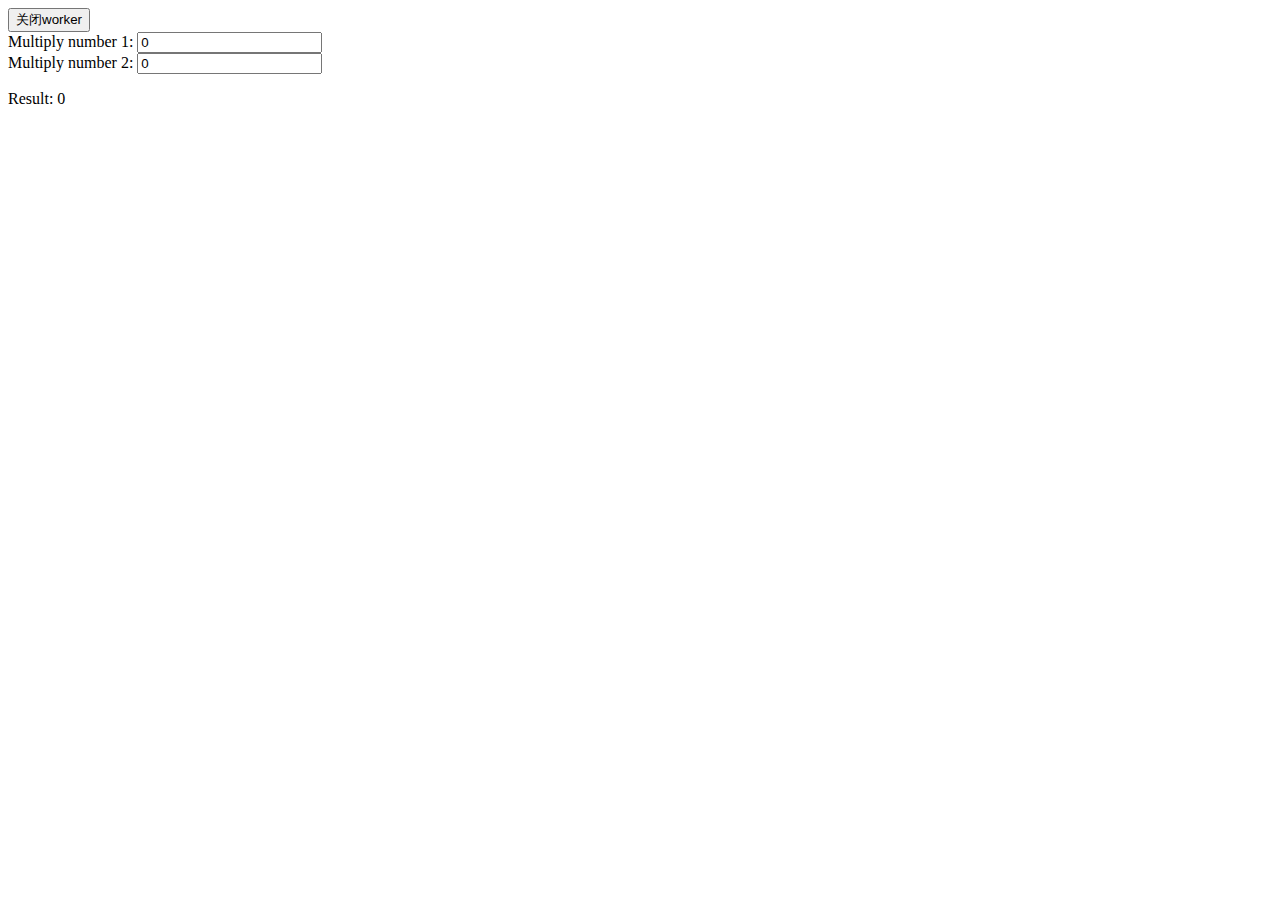
<file: 01-基本使用方法/index.html>
<!DOCTYPE html>
<html lang="en">
<head>
    <meta charset="utf-8">
    <meta http-equiv="X-UA-Compatible" content="IE=edge,chrome=1">
    <meta name="viewport" content="width=device-width">

    <title>Web Workers basic example</title>

<!--    <link rel="stylesheet" href="style.css">-->
    <!--[if lt IE 9]>
    <script src="//html5shiv.googlecode.com/svn/trunk/html5.js"></script>
    <![endif]-->
</head>

<body>
<!--<h1>Web<br>Workers<br>basic<br>example</h1>-->
<!---->
<div class="controls" tabindex="0">
    <form>
        <button id="close">关闭worker</button>
        <div>
            <label for="number1">Multiply number 1: </label>
            <input type="text" id="number1" value="0">
        </div>
        <div>
            <label for="number2">Multiply number 2: </label>
            <input type="text" id="number2" value="0">
        </div>
    </form>

    <p class="result">Result: 0</p>
</div>
<script>

    const first = document.querySelector('#number1');
    const second = document.querySelector('#number2');
    const close = document.querySelector('#close');

    const result = document.querySelector('.result');
    let myWorker;

    if (window.Worker) {
        myWorker = new Worker("worker.js", { name: '123'});

        const inputChange = () => {
            myWorker.postMessage([first.value, second.value]);
            console.log('Message posted to worker');
        };

        const receiveMsg = (e) => {
            result.textContent = e.data;
            console.log('Message received from worker');
        };

        const receiveErr = function(e){
            console.log(e);
        };

        const closeWorker = () => {
            console.log('close');
            first.removeEventListener('input', inputChange);
            second.removeEventListener('input', inputChange);
            myWorker.terminate();
            myWorker.onmessage = undefined;
            myWorker.onerror = undefined;
            myWorker  = undefined;

        };

        first.addEventListener('input', inputChange);
        second.addEventListener('input', inputChange);

        myWorker.onmessage = receiveMsg;
        myWorker.onerror = receiveErr;

        // close.addEventListener('click', closeWorker);
        setTimeout(closeWorker, 10000);
    } else {
        console.log('Your browser doesn\'t support web workers.');
    }

</script>
</body>
</html>
</file>
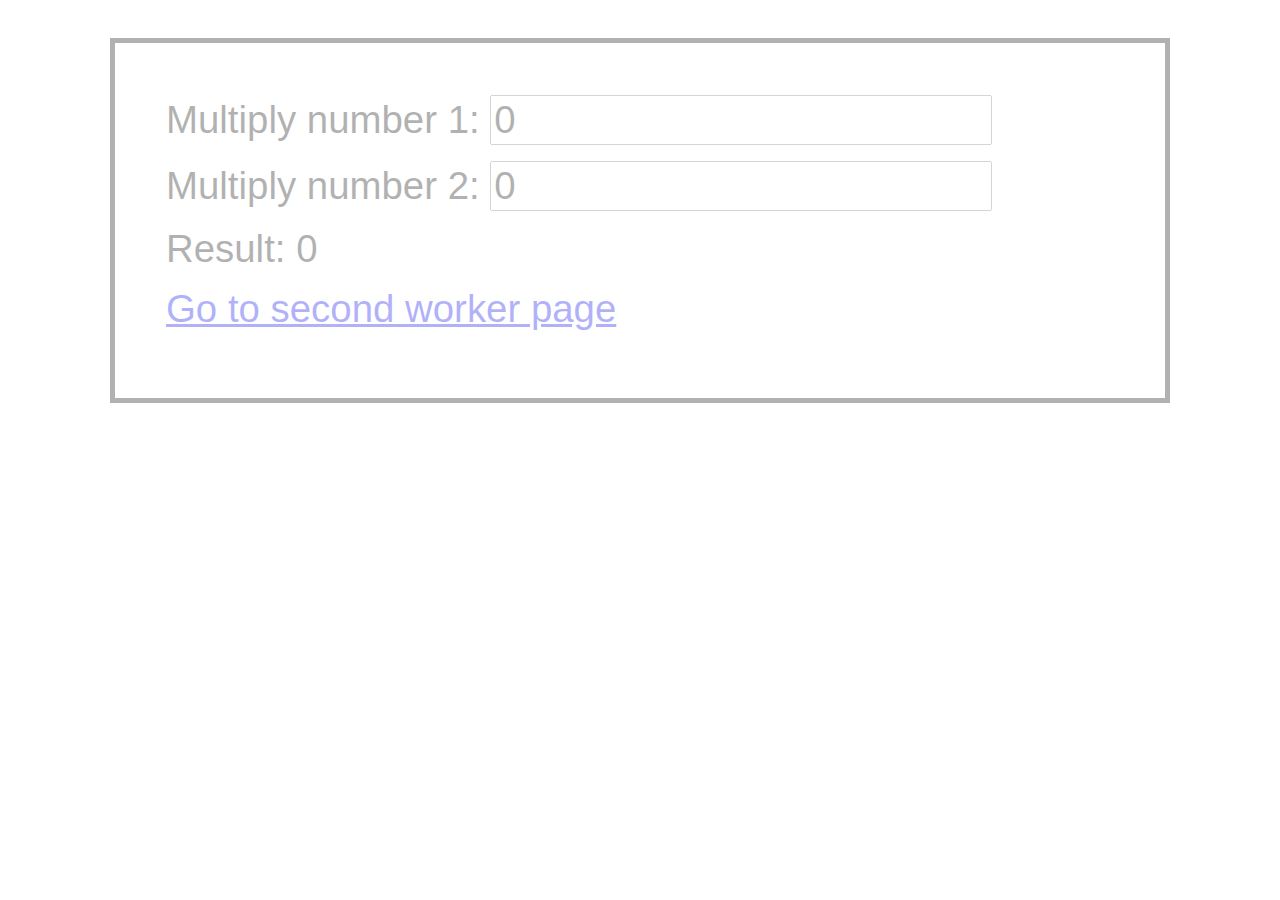
<file: 04-sharedWorker/index.html>
<!DOCTYPE html>
<html>
  <head>
    <meta charset="utf-8">
    <meta http-equiv="X-UA-Compatible" content="IE=edge,chrome=1">
    <meta name="viewport" content="width=device-width">

    <title>Shared Workers basic example</title>

    <link rel="stylesheet" href="style.css">
    <!--[if lt IE 9]>
      <script src="//html5shiv.googlecode.com/svn/trunk/html5.js"></script>
    <![endif]-->
  </head>

  <body>
<!--    <h1>Shared<br>Workers<br>basic<br>example</h1>-->

    <div class="controls" tabindex="0">

    <form>
      <div>
        <label for="number1">Multiply number 1: </label>
        <input type="text" id="number1" value="0">
      </div>
      <div>
        <label for="number2">Multiply number 2: </label>
        <input type="text" id="number2" value="0">
      </div>
    </form>

    <p class="result1">Result: 0</p>

    <p><a href="index2.html" target="_blank">Go to second worker page</a></p>

    </div>

    <script>
      var first = document.querySelector('#number1');
      var second = document.querySelector('#number2');

      var result1 = document.querySelector('.result1');

      if (!!window.SharedWorker) {
        var myWorker = new SharedWorker("worker.js");

        first.onchange = function() {
          myWorker.port.postMessage([first.value, second.value]);
          console.log('Message posted to worker');
        }

        second.onchange = function() {
          myWorker.port.postMessage([first.value, second.value]);
          console.log('Message posted to worker');
        }

        myWorker.port.onmessage = function(e) {
            console.log(e);
          result1.textContent = e.data;
          console.log('Message received from worker');
        }

          // myWorker.port.addEventListener('message', function(e) {
          //     result1.textContent = e.data;
          //     console.log('Message received from worker');
          // });
          // myWorker.port.start();
      }
    </script>
    <script src="nosubmit.js"></script>
  </body>
</html>
</file>
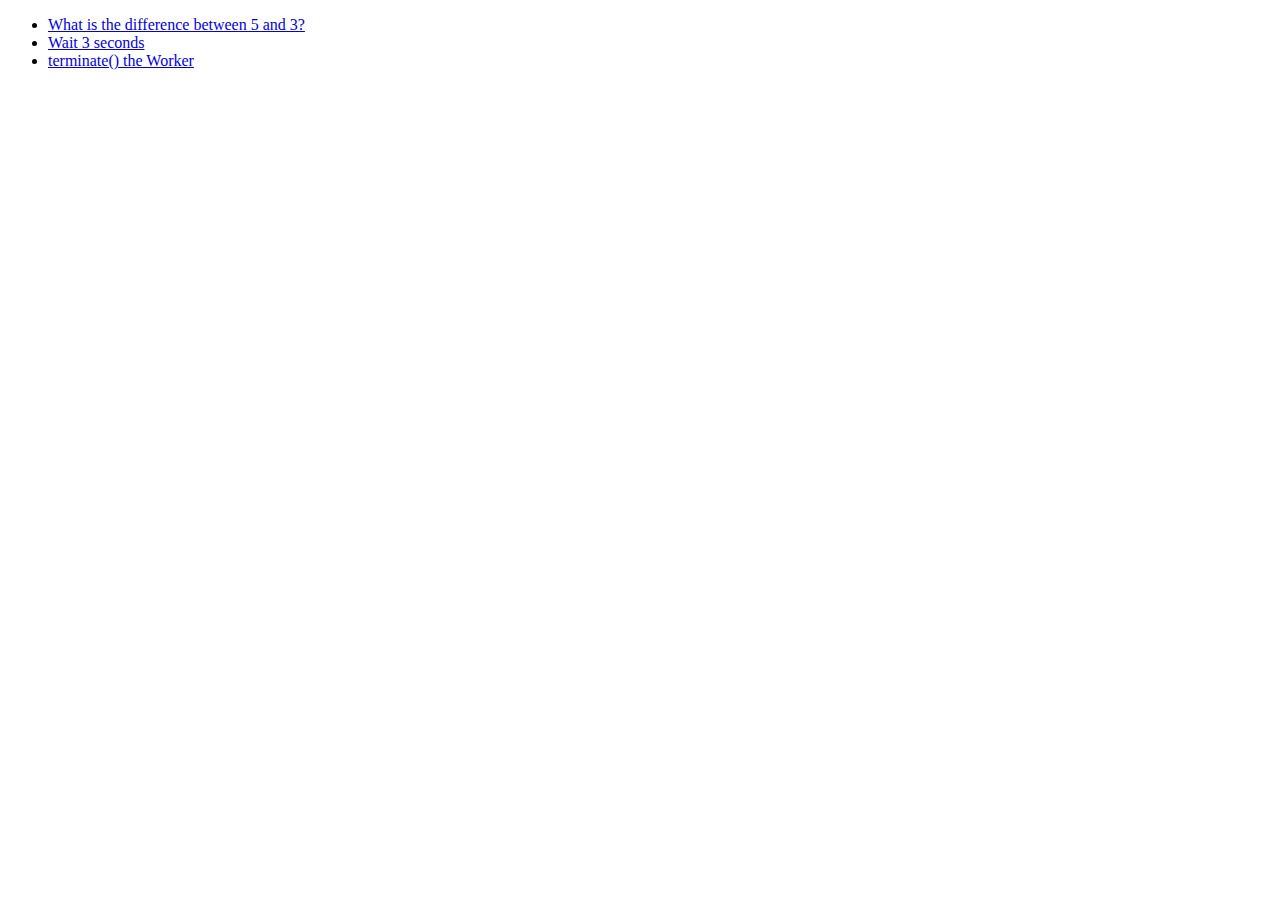
<file: 05/index.html>
<!doctype html>
<html>
<head>
    <meta charset="UTF-8"  />
    <title>MDN Example - Queryable worker</title>
    <script type="text/javascript">
        /*
          QueryableWorker instances methods:
           * sendQuery(queryable function name, argument to pass 1, argument to pass 2, etc. etc): calls a Worker's queryable function
           * postMessage(string or JSON Data): see Worker.prototype.postMessage()
           * terminate(): terminates the Worker
           * addListener(name, function): adds a listener
           * removeListener(name): removes a listener
          QueryableWorker instances properties:
           * defaultListener: the default listener executed only when the Worker calls the postMessage() function directly
        */
        // 主进程中通过传递函数名和参数到worker,worker中匹配到对应的函数，
        // 进行处理后再次回复主进程，并告诉主进程应该用什么样的方式处理这些结果
        // 分别在主进程和子进程中定义各自需要执行的操作，只要保证函数名和参数一致就可以互相调用
        function QueryableWorker (sURL, fDefListener, fOnError) {
            var oInstance = this;
            var oWorker = new Worker(sURL);
            var oListeners = {};
            this.defaultListener = fDefListener || function () {};
            oWorker.onmessage = function (oEvent) {
                if (oEvent.data instanceof Object && oEvent.data.hasOwnProperty("vo42t30") && oEvent.data.hasOwnProperty("rnb93qh")) {
                    oListeners[oEvent.data.vo42t30].apply(oInstance, oEvent.data.rnb93qh);
                } else {
                    this.defaultListener.call(oInstance, oEvent.data);
                }
            };
            if (fOnError) { oWorker.onerror = fOnError; }
            this.sendQuery = function (/* queryable function name, argument to pass 1, argument to pass 2, etc. etc */) {
                if (arguments.length < 1) { throw new TypeError("QueryableWorker.sendQuery - not enough arguments"); return; }
                oWorker.postMessage({ "bk4e1h0": arguments[0], "ktp3fm1": Array.prototype.slice.call(arguments, 1) });
            };
            this.postMessage = function (vMsg) {
                //I just think there is no need to use call() method
                //how about just oWorker.postMessage(vMsg);
                //the same situation with terminate
                //well,just a little faster,no search up the prototype chain
                Worker.prototype.postMessage.call(oWorker, vMsg);
            };
            this.terminate = function () {
                Worker.prototype.terminate.call(oWorker);
            };
            this.addListener = function (sName, fListener) {
                oListeners[sName] = fListener;
            };
            this.removeListener = function (sName) {
                delete oListeners[sName];
            };
        };

        // your custom "queryable" worker
        var oMyTask = new QueryableWorker("my_task.js" /* , yourDefaultMessageListenerHere [optional], yourErrorListenerHere [optional] */);

        // your custom "listeners"

        oMyTask.addListener("printSomething", function (nResult) {
            document.getElementById("firstLink").parentNode.appendChild(document.createTextNode(" The difference is " + nResult + "!"));
        });

        oMyTask.addListener("alertSomething", function (nDeltaT, sUnit) {
            alert("Worker waited for " + nDeltaT + " " + sUnit + " :-)");
        });
    </script>
</head>
<body>
<ul>
    <li><a id="firstLink" href="javascript:oMyTask.sendQuery('getDifference', 5, 3);">What is the difference between 5 and 3?</a></li>
    <li><a href="javascript:oMyTask.sendQuery('waitSomething');">Wait 3 seconds</a></li>
    <li><a href="javascript:oMyTask.terminate();">terminate() the Worker</a></li>
</ul>
</body>
</html>
</file>
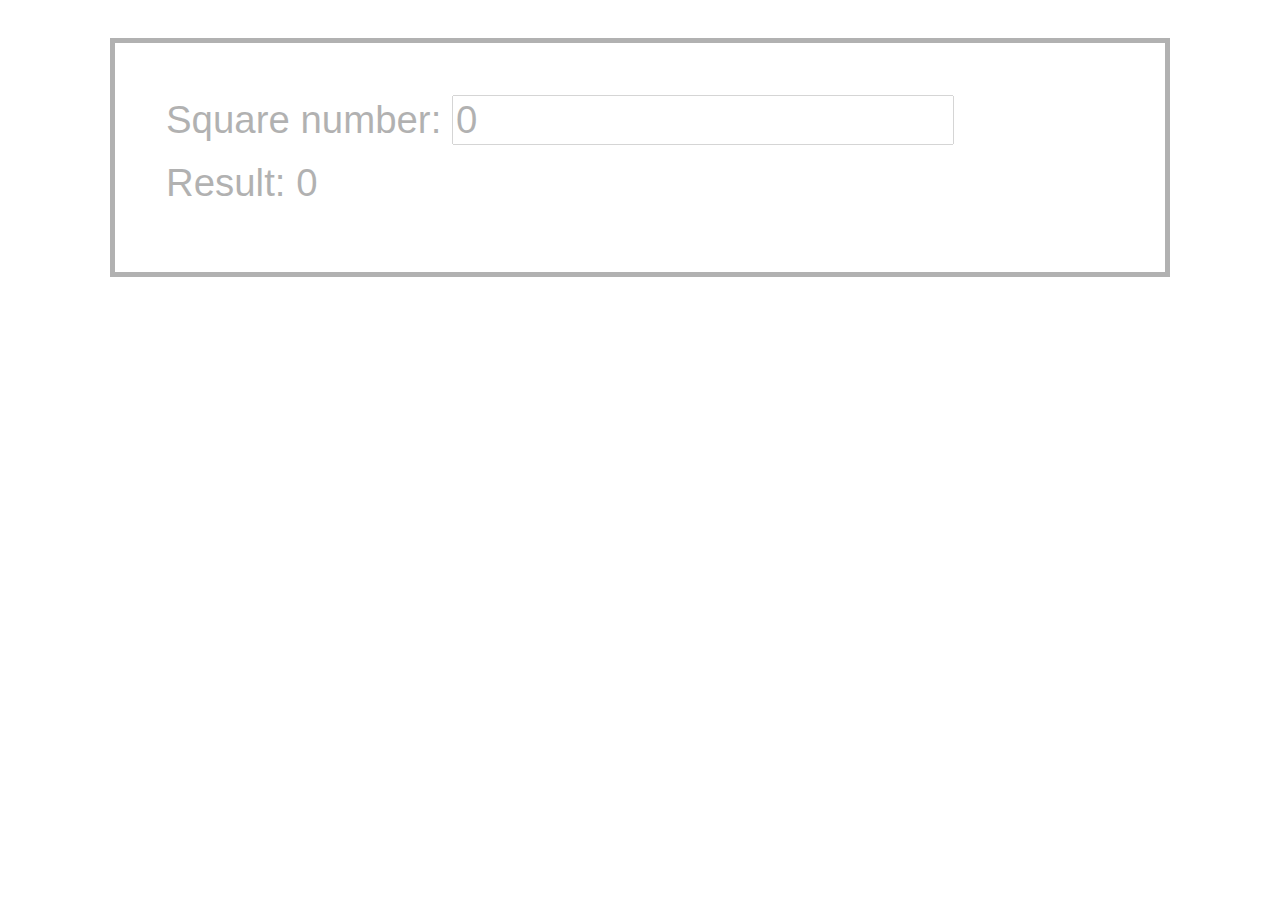
<file: 04-sharedWorker/index2.html>
<!DOCTYPE html>
<html>
  <head>
    <meta charset="utf-8">
    <meta http-equiv="X-UA-Compatible" content="IE=edge,chrome=1">
    <meta name="viewport" content="width=device-width">

    <title>Shared Workers basic example</title>

    <link rel="stylesheet" href="style.css">
    <!--[if lt IE 9]>
      <script src="//html5shiv.googlecode.com/svn/trunk/html5.js"></script>
    <![endif]-->
  </head>

  <body>
<!--    <h1>Shared<br>Workers<br>basic<br>example</h1>-->

    <div class="controls" tabindex="0">

    <form>
      <div>
        <label for="number3">Square number: </label>
        <input type="text" id="number3" value="0">
      </div>
    </form>

    <p class="result2">Result: 0</p>

    </div>
    <script>
        var squareNumber = document.querySelector('#number3');

        var result2 = document.querySelector('.result2');

        if (!!window.SharedWorker) {
            var myWorker = new SharedWorker("worker.js");

            squareNumber.onchange = function() {
                myWorker.port.postMessage([squareNumber.value, squareNumber.value]);
                console.log('Message posted to worker');
            }

            myWorker.port.onmessage = function(e) {
                result2.textContent = e.data;
                console.log('Message received from worker');
            }
        }
    </script>
    <script src="nosubmit.js"></script>
  </body>
</html>
</file>
<file: 04-sharedWorker/style.css>
html {
  /*background-color: #7D2663;*/
  font-family: sans-serif;
}

h1 {
  margin: 0;
  font-size: 15vw;
  letter-spacing: -0.2rem;
  position: absolute;
  top: 0;
  z-index: -1;
}

p {
  margin: 0 0 1rem 0;
}

.controls {
  padding: 4vw;
  width: 75%;
  margin: 3vw auto;
  background-color: rgba(255, 255, 255, 0.7);
  border: 5px solid black;
  opacity: 0.3;
  transition: 1s all;
}

.controls:hover, .controls:focus {
  opacity: 1;
}

.controls label, .controls p, .controls input {
  font-size: 3vw;
}

.controls div {
  padding-bottom: 1rem;
}
</file>
